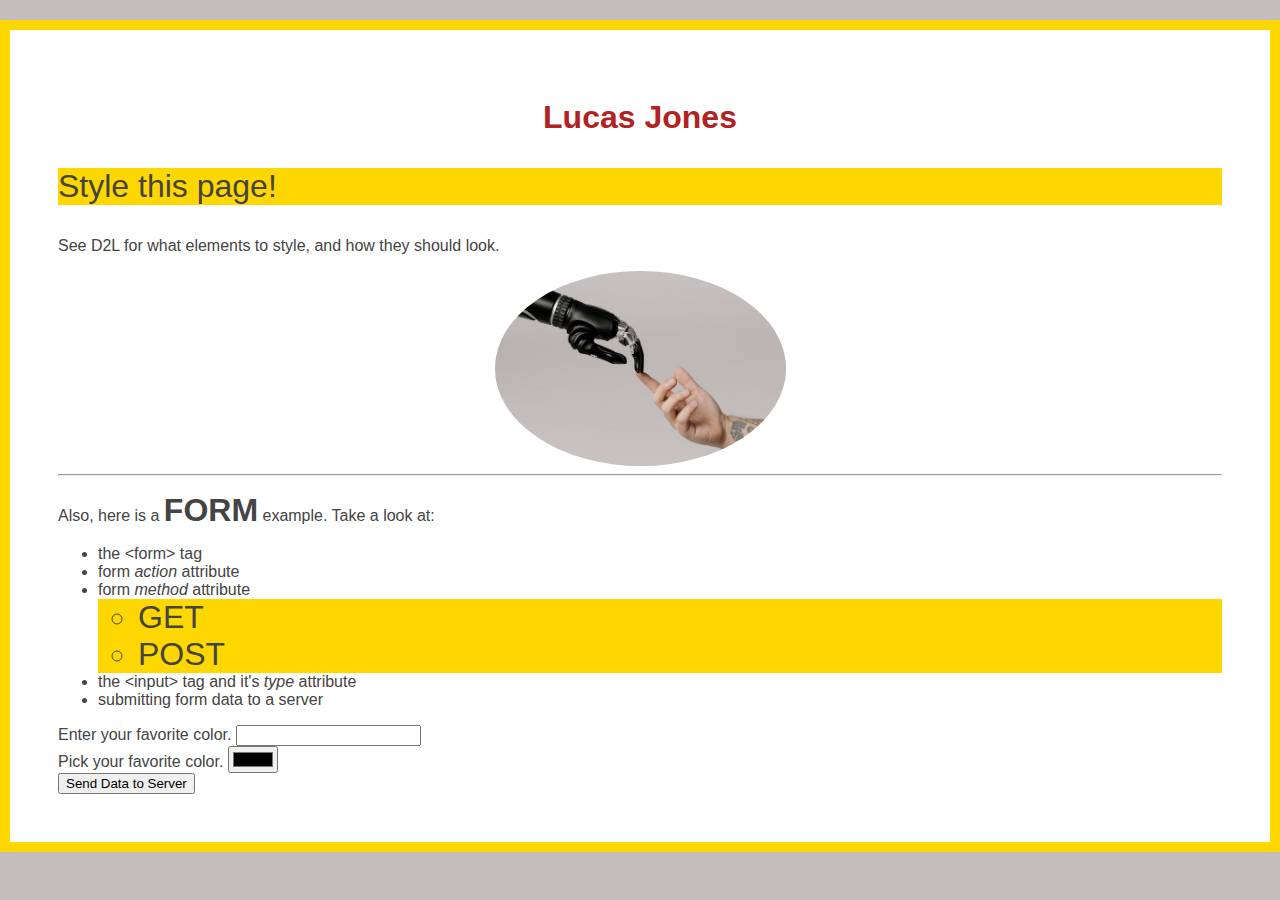
<file: index.html>
<!DOCTYPE html>
<html lang="en">
<head>
    <meta charset="UTF-8">
    <meta name="viewport" content="width=device-width, initial-scale=1.0">
    <title>Homework 2</title>
    <link rel="stylesheet" href="basic.css">
    <link rel="stylesheet" href="finishme.css">
</head>
<body>
    <h1>Lucas Jones</h1>

    <p class="special">Style this page!</p>
    <p>See D2L for what elements to style, and how they should look.</p>
    <img src="hands.jpg" alt="tattooed arm holding up a camera">
    <hr>

    <p>Also, here is a <span class="shout">form</span> example. Take a look at:</p>
    <ul>
        <li>the &lt;form&gt; tag</li>
        <li>form <em>action</em> attribute</li>
        <li>form <em>method</em> attribute</li>
        <ul class="special">
            <li>GET</li>
            <li>POST</li>
        </ul>
        <li>the &lt;input&gt; tag and it's <em>type</em> attribute</li>
        <li>submitting form data to a server</li>
    </ul>

    <form action="https://www.cs.montana.edu/users/h48c334/form-viewer.php" method="GET">
        <label for="bar">Enter your favorite color.</label>
        <input type="text" name="foo" id="bar">
        <br />
        <label for="colorid">Pick your favorite color.</label>
        <input type="color" name="colorval" id="colorid">
        <br />
        
        <input type="submit" name="bim" id="baz" value="Send Data to Server">
    </form>
    
</body>
</html>
</file>
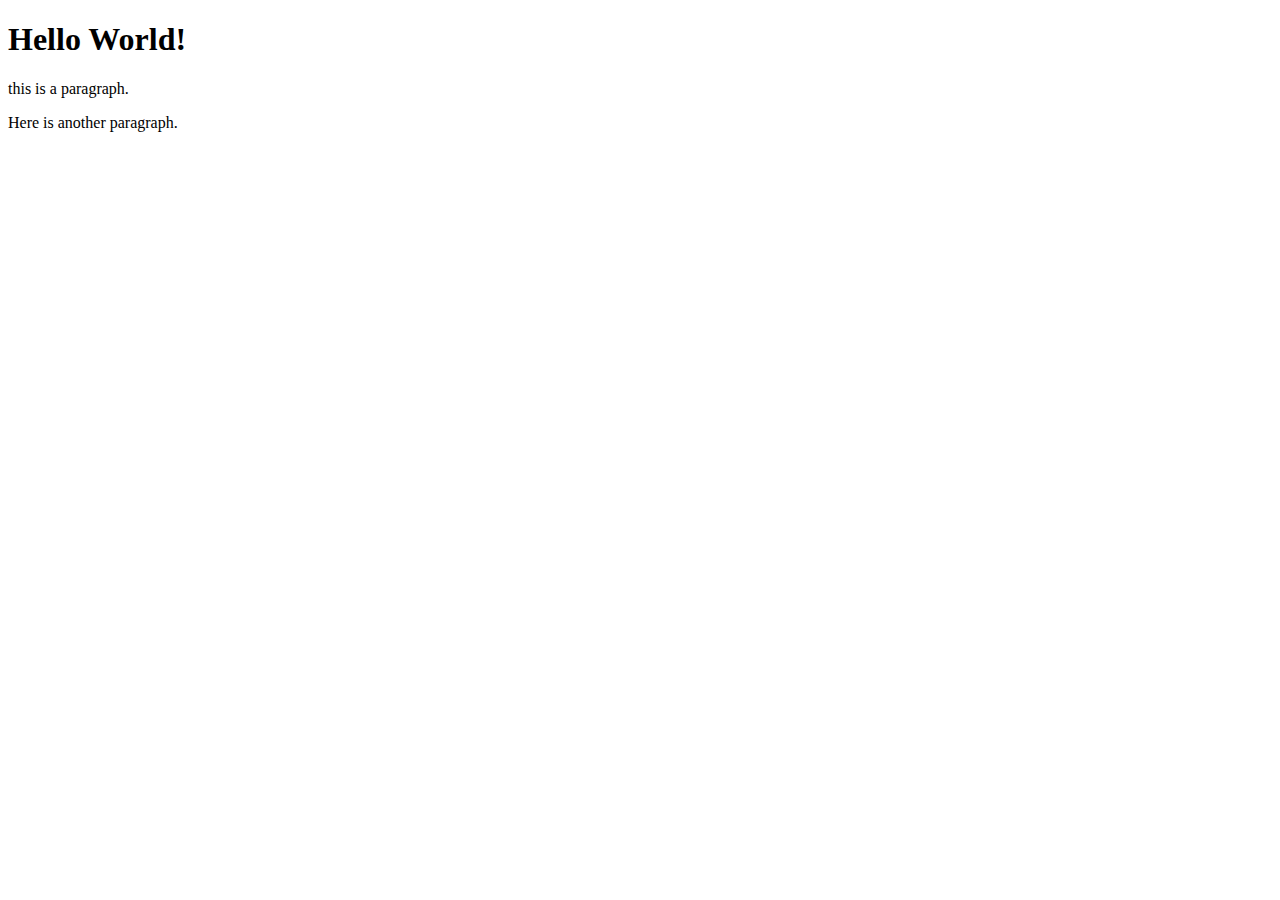
<file: 8-22.html>
<!DOCTYPE html>
<html lang="en">
<head>
    <meta charset="UTF-8">
    <meta name="viewport" content="width=device-width, initial-scale=1.0">
    <title>Document</title>
</head>
<body>
    <h1>
        Hello World!
    </h1>
    <p>
        this is a paragraph.
    </p>
    <p>
        Here is another paragraph.
    </p>
</body>
</html>
</file>
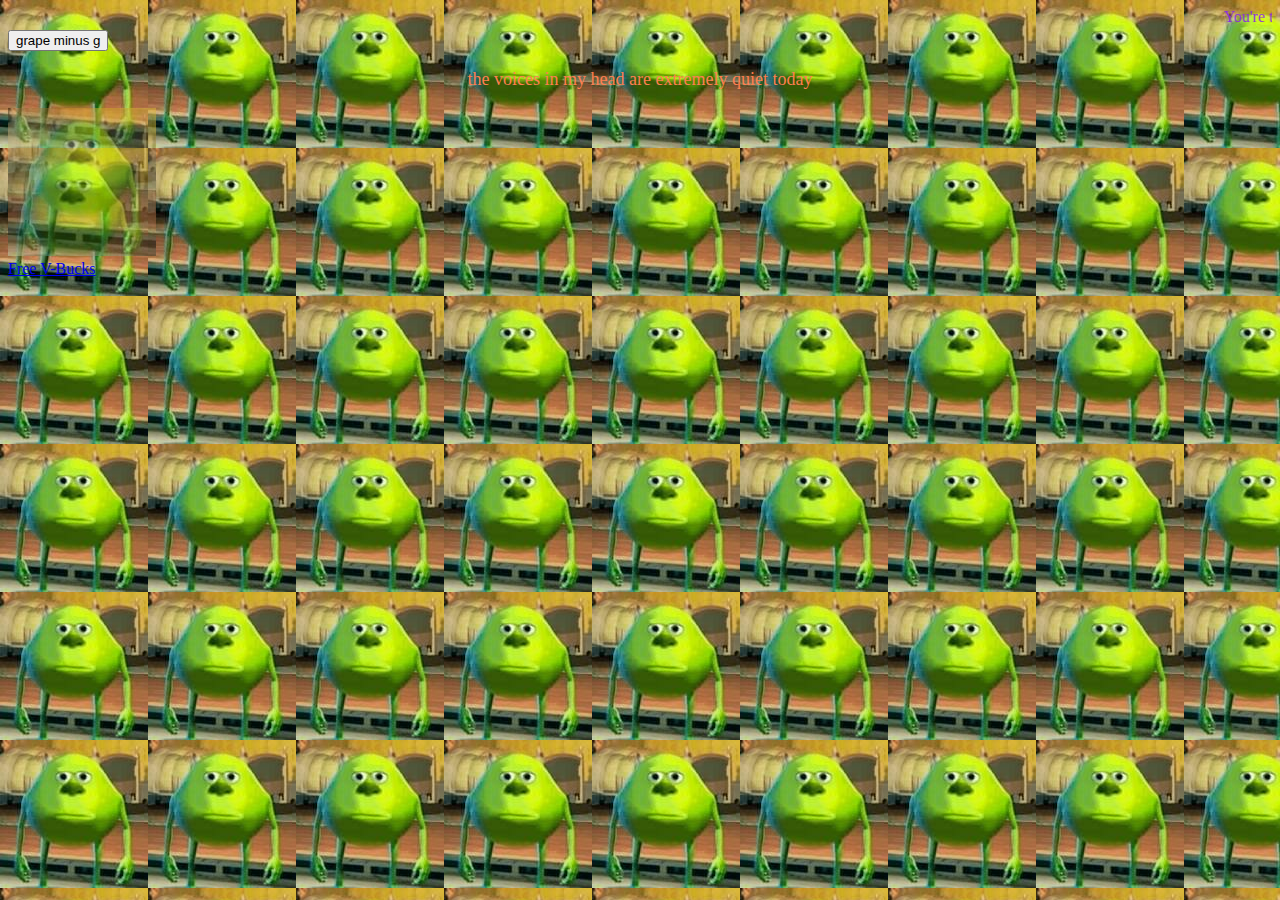
<file: 9-3.html>
<!DOCTYPE html>
<html lang="en">
<head>
    <meta charset="UTF-8">
    <meta name="viewport" content="width=device-width, initial-scale=1.0">
    <title>9-3</title>
    <link rel="stylesheet" href="style.css"
</head>
<body>
    <marquee>You're the youngest person ever. MUSTARD. 41 6 7. Chopped Chin </marquee>

    <button>grape minus g</button>

    <p>the voices in my head are extremely quiet today</p>

    <img src="mike.jfif" alt="my lover"><br>
 
    <a href="https://www.youtube.com/watch?v=dQw4w9WgXcQ">Free V-Bucks</a>
</body>
</html>
</file>
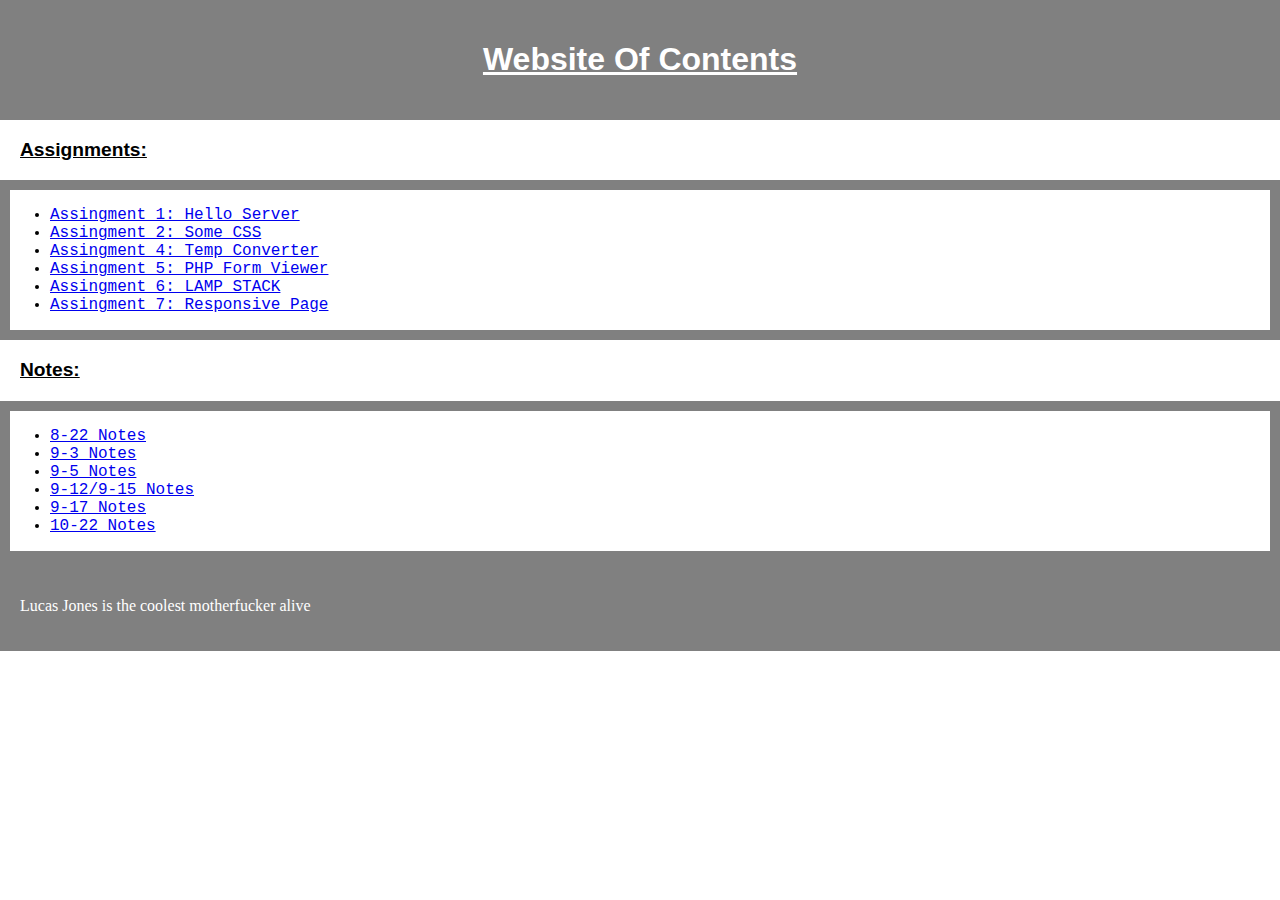
<file: TableOfContents.html>
<!DOCTYPE html>
<html lang="en">
<head>
    <meta charset="UTF-8">
    <meta name="viewport" content="width=device-width, initial-scale=1.0">
    <title>Table Of Contents</title>
    <link rel="stylesheet" href="css/styles.css">

</head>
<body>
    <header>
        <h1>
            Website Of Contents
        </h1>
    </header>

    <p class="subheader">
        Assignments:
    </p>
    

    <section class="Assignments">
        <ul>
            <li> <a href="https://lucas-jones7.github.io/Assignment-1/">Assingment 1: Hello Server</a> </li>
            <li> <a href="https://lucas-jones7.github.io/homework2/">Assingment 2: Some CSS</a> </li>
            <li> <a href="https://lucas-jones7.github.io/Assignment-4/">Assingment 4: Temp Converter</a> </li>
            <li> <a href="https://lucas-jones7.github.io/Assignment-5/form.html">Assingment 5: PHP Form Viewer</a> </li>
            <li> <a href="https://lucas-jones7.github.io/Assignment-6/">Assingment 6: LAMP STACK</a> </li>
            <li> <a href="https://lucas-jones7.github.io/Assignment-7/">Assingment 7: Responsive Page</a> </li>
        </ul>
    </section>

    <p class="subheader">
        Notes:
    </p>

    <section class="Notes">
        <ul>
            <li> <a href="https://lucas-jones7.github.io/8-22/8-22.html">8-22 Notes</a> </li>
            <li> <a href="https://lucas-jones7.github.io/9-3/9-3.html">9-3 Notes</a> </li>
            <li> <a href="https://lucas-jones7.github.io/9-5/box.html">9-5 Notes</a> </li>
            <li> <a href="https://lucas-jones7.github.io/9-12--9-15/js-git/index.html">9-12/9-15 Notes</a> </li>
            <li> <a href="https://lucas-jones7.github.io/9-17/calculator.html">9-17 Notes</a> </li>
            <li> <a href="https://lucas-jones7.github.io/10-22/counter.html">10-22 Notes</a> </li>
        </ul>
    </section>

    <footer> 
        <p>Lucas Jones is the coolest motherfucker alive</p>
    </footer>

</body>

</html>
</file>
<file: basic.css>
body {
    font-family: Arial, Helvetica, sans-serif;
    color: #444;
}

/* Notice how to style a class (with the dot)... */
.shout {
    font-size: 2rem;
    font-weight: bold;
    text-transform: uppercase;
}
</file>
<file: finishme.css>
/* style the root of the document (html) to have a background color 
based on a color from the image (try the color picker in the form). */
html {
    background-color: #c4bebe;
}
/* Give the body a white background, a 10 pixel solid gold border,
and 3 rems (relative ems) of padding. Set the margin to auto to
center the body in the browswer window. Put 20 pixels of margin on top.  */
body {
    background-color: white;
    border: 10px solid gold;
    padding: 3rem;
    margin: auto;
    margin-top: 20px;
}
/* Make the h1 element centered and colored 'firebrick' red. */
h1 {
    text-align: center;
    color: firebrick;
}
/* The image should have a 50% border radius to make it an elipse.
Make the width of the image 75% smaller, and center it.
(To center an image, you can use the margin:auto trick from 
above, but you will also need to set the display to block.)  */
img {
    border-radius: 50%;
    width: 25%;
    margin: auto;
    display: block;
}
/* The "special" class should have a background color of gold.
Just the paragraph marked "special" should have double the 
relative font size (ie: 2rem) as well the gold bkgd. */
.special {
    background-color: gold;
    font-size: 2rem;
}
</file>
<file: style.css>
a {
width: 100vw;
height: 100vh;
font-family: fantasy;
}

marquee {
    font-family: fantasy;
    color: blueviolet;
}

p {
    text-align: center;
    color: coral;
    font-size: large;
}

img{
    opacity: .5;
}

body {
    background-image: url(mike.jfif);
}
</file>
<file: css/styles.css>
h1 {
    font-family: Arial, Helvetica, sans-serif;
    text-align: center;
    text-decoration: underline;
    color: white;
}

html, body {
    background-color: white;
    color: black;
    height: 100%;
    margin: 0;
    display: block;
}

ul {
    font-family: 'Courier New', Courier, monospace;
}

.subheader {
    font-family: Arial, Helvetica, sans-serif;
    font-size: larger;
    font-weight: bold;
    text-decoration: underline;
    padding-left: 20px;
}

.Assignments {
    border: 10px solid gray;
}

.Notes {
    border: 10px solid gray;
}

header{
    background-color: gray;
    padding: 20px;
    margin: 0;
}

footer{
    background-color: gray;
    padding: 20px;
    margin: 0;
    color: white;
}
</file>
